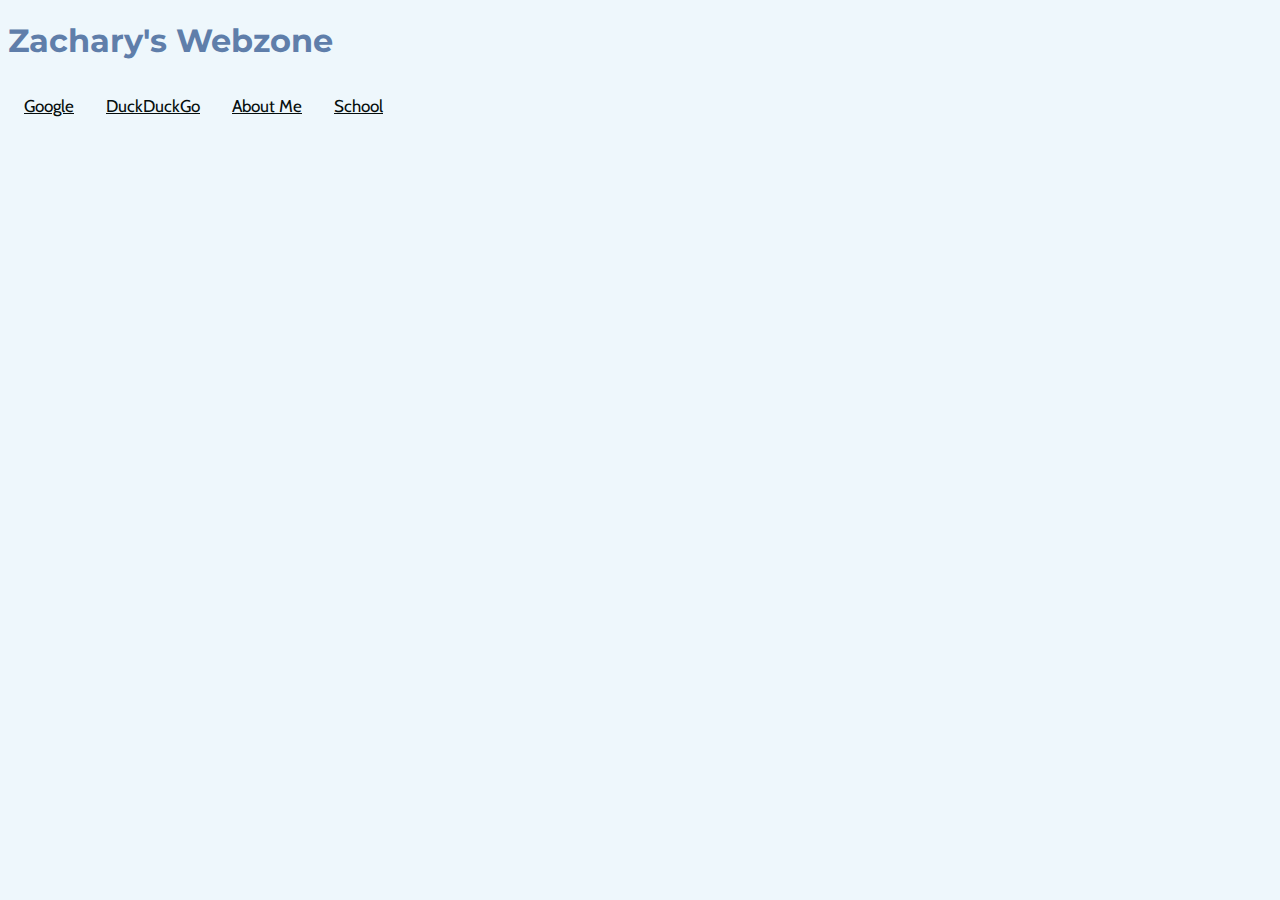
<file: index.html>
<!DOCTYPE html>
<html lang="en">
<head>
    <meta charset="UTF-8">
    <meta name="viewport" content="width=device-width, initial-scale=1.0">
    <title>Zachary's 1620 Labs</title>
    <link href="styles.css" rel="stylesheet">
    <link href="https://fonts.googleapis.com/css2?family=Montserrat:wght@800&display=swap" rel="stylesheet">
    <link href="https://fonts.googleapis.com/css2?family=Cabin:wght@500&display=swap" rel="stylesheet">
</head>
<body>
    <h1>Zachary's Webzone</h1>
    <div class="navigation" id="navigation">
        <a href="https://www.google.ca">Google</a>
        <a href="https://www.duckduckgo.com">DuckDuckGo</a>
        <a href="about.html">About Me</a>
        <a href="school.html">School</a>
    </div>
</body>
</html>
</file>
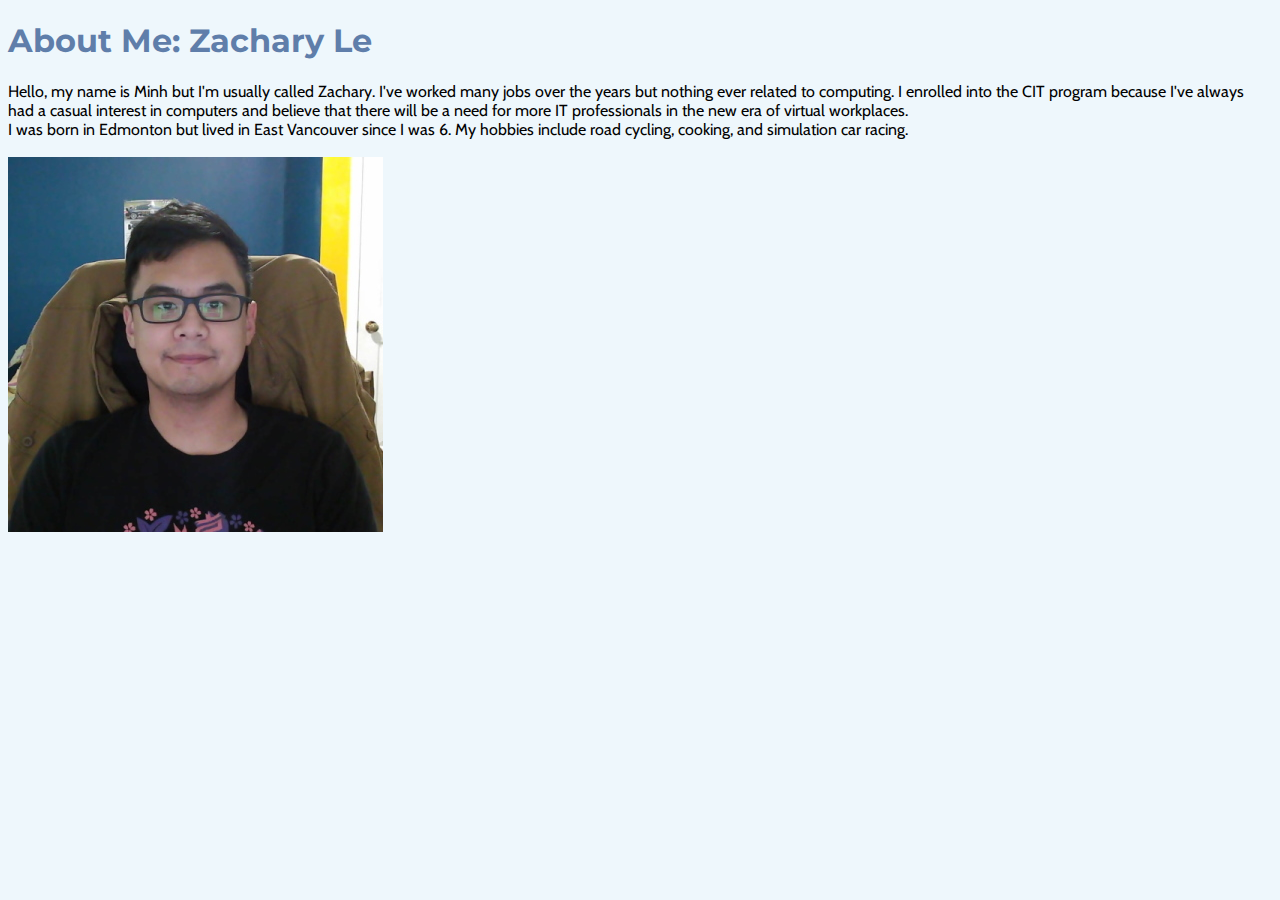
<file: about.html>
<!DOCTYPE html>
<html lang="en">
<head>
    <meta charset="UTF-8">
    <meta name="viewport" content="width=device-width, initial-scale=1.0">
    <title>About Me</title>
    <link href="styles.css" rel="stylesheet">
    <link href="https://fonts.googleapis.com/css2?family=Montserrat:wght@800&display=swap" rel="stylesheet">
    <link href="https://fonts.googleapis.com/css2?family=Cabin:wght@500&display=swap" rel="stylesheet">
</head>
<body>
    <h1>About Me: Zachary Le</h1>
    
    <p> Hello, my name is Minh but I'm usually called Zachary. I've worked many
    jobs over the years but nothing ever related to computing. I enrolled into
    the CIT program because I've always had a casual interest in computers and
    believe that there will be a need for more IT professionals in the new era
    of virtual workplaces.</p>
    
    <p>I was born in Edmonton but lived in East Vancouver since I was 6. 
    My hobbies include road cycling, cooking, and simulation
    car racing. </p><br>

    <img src="WIN_20201004_17_59_51_Pro.jpg">

</body>
</html>
</file>
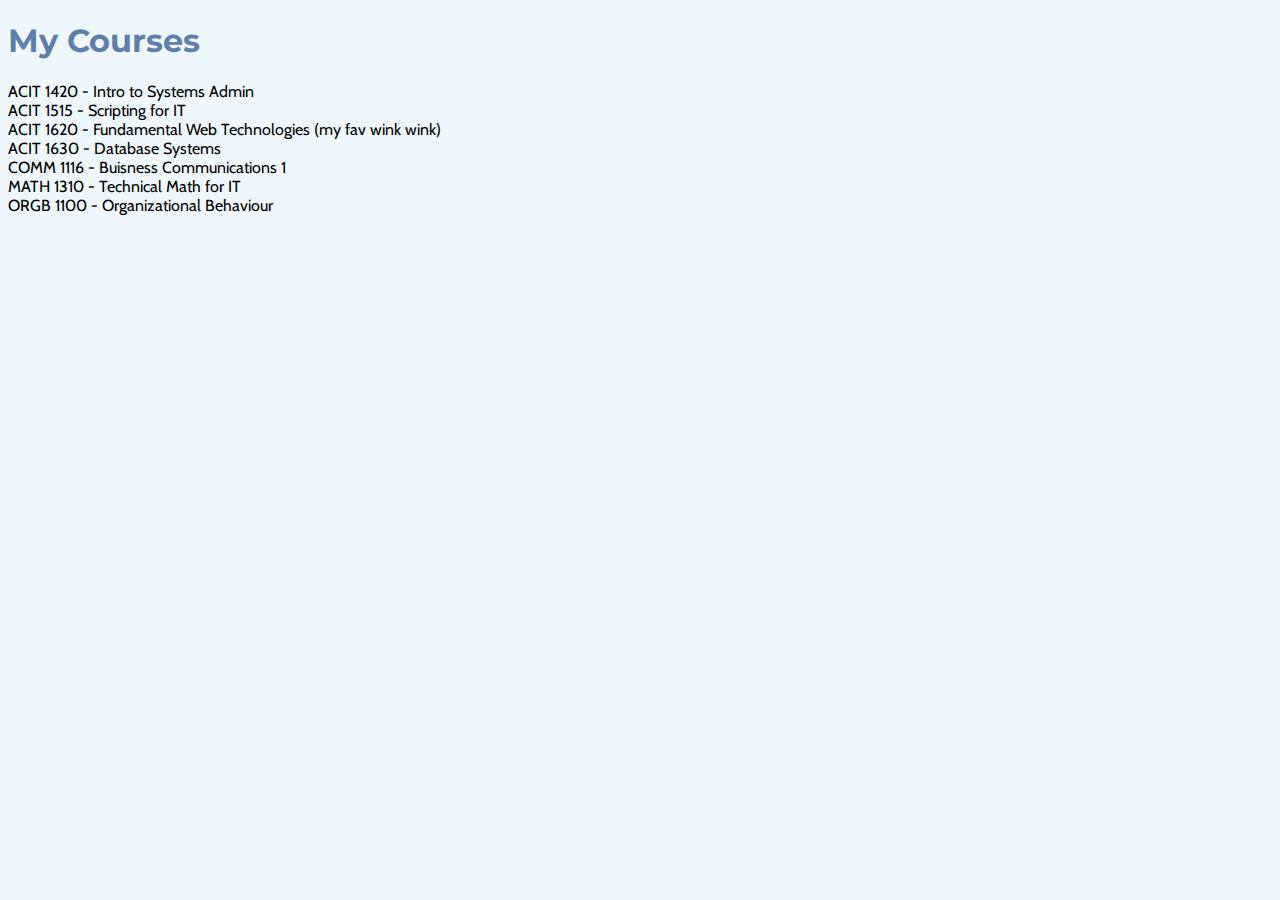
<file: school.html>
<!DOCTYPE html>
<html lang="en">
<head>
    <meta charset="UTF-8">
    <meta name="viewport" content="width=device-width, initial-scale=1.0">
    <title>My Courses</title>
    <link href="styles.css" rel="stylesheet">
    <link href="https://fonts.googleapis.com/css2?family=Montserrat:wght@800&display=swap" rel="stylesheet">
    <link href="https://fonts.googleapis.com/css2?family=Cabin:wght@500&display=swap" rel="stylesheet">
</head>
<body>
    <h1>My Courses</h1>
    <ul>
        <li>ACIT 1420 - Intro to Systems Admin</li>
        <li>ACIT 1515 - Scripting for IT</li>
        <li>ACIT 1620 - Fundamental Web Technologies (my fav wink wink)</li>
        <li>ACIT 1630 - Database Systems</li>
        <li>COMM 1116 - Buisness Communications 1</li>
        <li>MATH 1310 - Technical Math for IT</li>
        <li>ORGB 1100 - Organizational Behaviour</li>
    </ul>
</body>
</html>
</file>
<file: styles.css>
body {
    background-color: #EEF7FC;
}

h1  {
    color: #5f7eaa;
    font-family: 'Montserrat', sans-serif;
}

ul  {
    list-style-type: none;
    margin: 0;
    padding: 0;
    font-family: 'Cabin', sans-serif;
}

p   {
    list-style-type: none;
    margin: 0;
    padding: 0;
    font-family: 'Cabin', sans-serif;
}
.navigation a{
    float: left;
    color: #060E0D;
    text-align: center;
    padding: 14px 16px;
    font-family: 'Cabin', sans-serif;
    font-size: 17px;
  }
</file>
